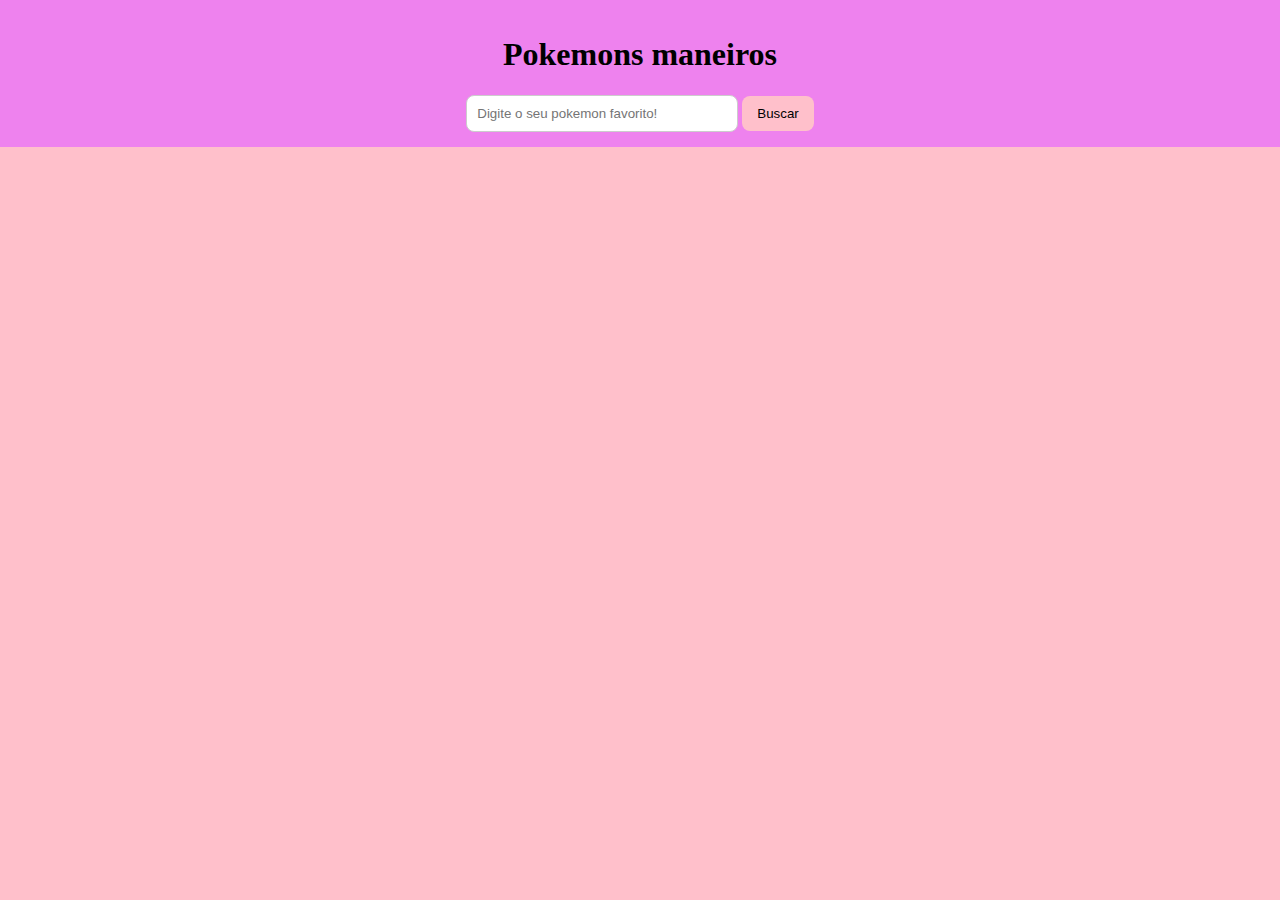
<file: index.html>
<!DOCTYPE html>
<html lang="pt-br">
<head>
  <meta charset="UTF-8">
  <meta name="viewport" content="width=device-width, initial-scale=1.0">
  <title>Pokédex</title>
  <link rel="stylesheet" href="./css/style.css">
</head>
<body>
  <header>
    <h1>Pokemons maneiros</h1>

    <section id="search-bar">
        <input type="text" id="pokemon-search" placeholder="Digite o seu pokemon favorito!">
        <button id="search-btn">Buscar</button>
      </section>
      
  </header>

  
  <section id="search-bar"></section>


  <main id="pokemon-list"></main>

  <template id="pokemon-card-template">
    <div class="pokemon-card">
      <img class="pokemon-image" alt="Imagem do Pokémon">
      <h2 class="pokemon-name"></h2>
      <p class="pokemon-type"></p>
      <p class="pokemon-stats"></p>
    </div>
  </template>
  

  <script type="module" src="./js/main.js"></script>
</body>
</html>
</file>
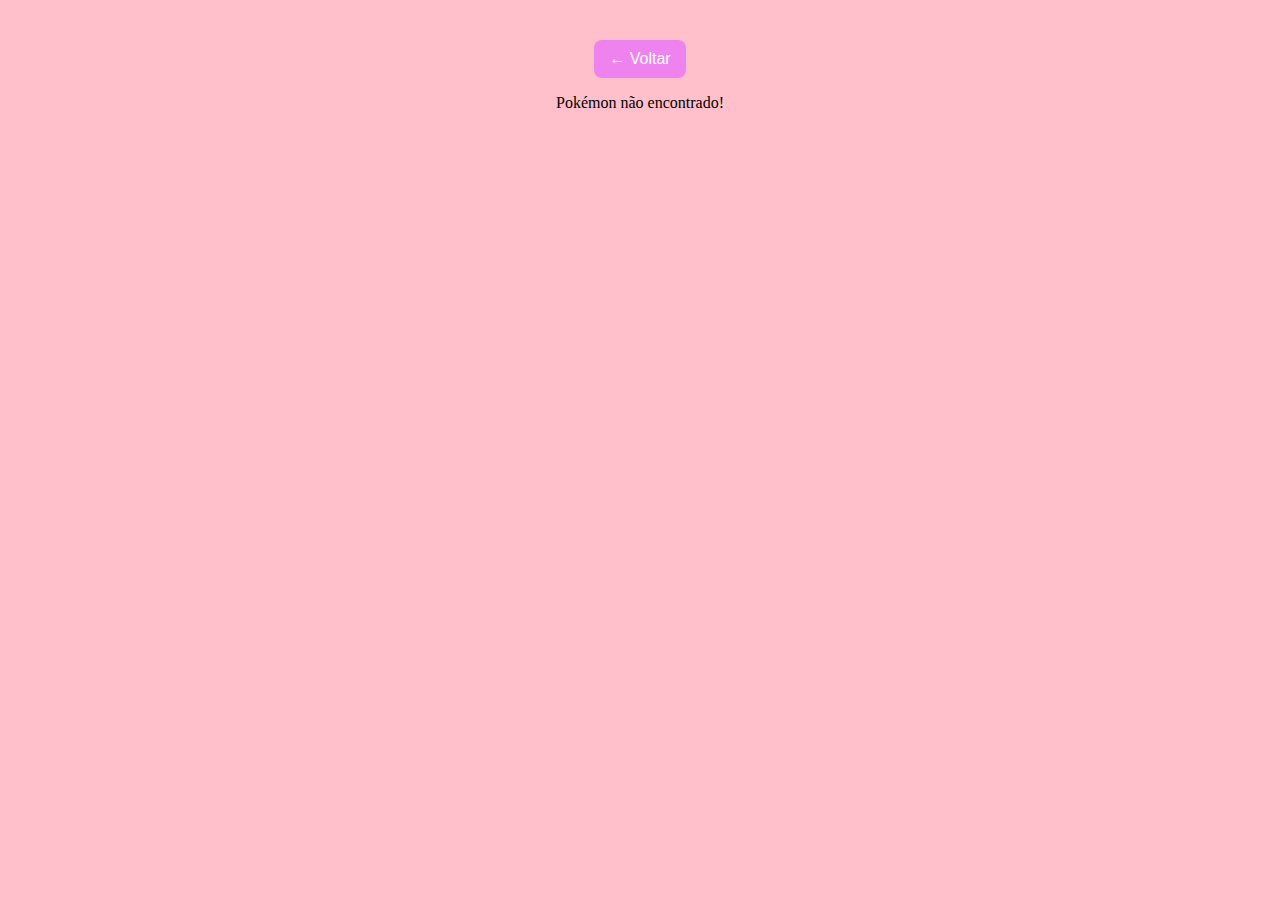
<file: pokemon.html>
<!DOCTYPE html>
<html lang="pt-br">
<head>
  <meta charset="UTF-8">
  <meta name="viewport" content="width=device-width, initial-scale=1.0">
  <title>Detalhes do Pokémon</title>
  <link rel="stylesheet" href="./css/style.css">
</head>
<body>
  <div class="pokemon-detail-container">
    <button id="back-btn">← Voltar</button>
    <div id="pokemon-detail"></div>
  </div>

  <script type="module" src="./js/detail.js"></script>
</body>
</html>
</file>
<file: css/style.css>
body {
    font-family: 'Times New Roman', Times, serif;
    background-color: pink;
    text-align: center;
    margin: 0;
    padding: 0;
  }
  
  header {
    background-color: violet;
    color: black;
    padding: 15px 0;
  }
  
  .search-bar {
    margin: 20px auto;
    display: flex;
    justify-content: center;
    gap: 10px;
  }
  
  #pokemon-list {
    display: flex;
    flex-wrap: wrap;
    justify-content: center;
    gap: 20px;
    margin: 20px;
  }
  
  .pokemon-card {
    background: rgb(163, 210, 235);;
    border-radius: 10px;
    padding: 10px;
    box-shadow: 0 0 10px #ccc;
    width: 200px;
    text-align: center;
  }
  
  #pokemon-search {
    padding: 10px;
    border-radius: 8px;
    border: 1px solid #ccc;
    width: 250px;
  }
  
  #search-btn {
    background-color: pink;
    color: black;
    border: none;
    border-radius: 8px;
    padding: 10px 15px;
    cursor: pointer;
  }
  
  #search-btn:hover {
    background-color: rgb(219,112,147);
  }

  .pokemon-detail-container {
    text-align: center;
    margin-top: 40px;
  }
  
  #back-btn {
    background-color: violet;
    color: white;
    border: none;
    border-radius: 8px;
    padding: 10px 15px;
    cursor: pointer;
    font-size: 16px;
  }
  
  #back-btn:hover {
    background-color: rgb(75, 165, 213);
  }
  
  .pokemon-detail-card {
    display: inline-block;
    background-color: rgb(163, 210, 235);
    padding: 30px;
    border-radius: 15px;
    box-shadow: 0 0 15px rgba(0,0,0,0.2);
    text-align: center;
    width: 300px;
    margin-top: 20px;
  }
  
  .pokemon-detail-card img {
    width: 150px;
    height: 150px;
  }
</file>
